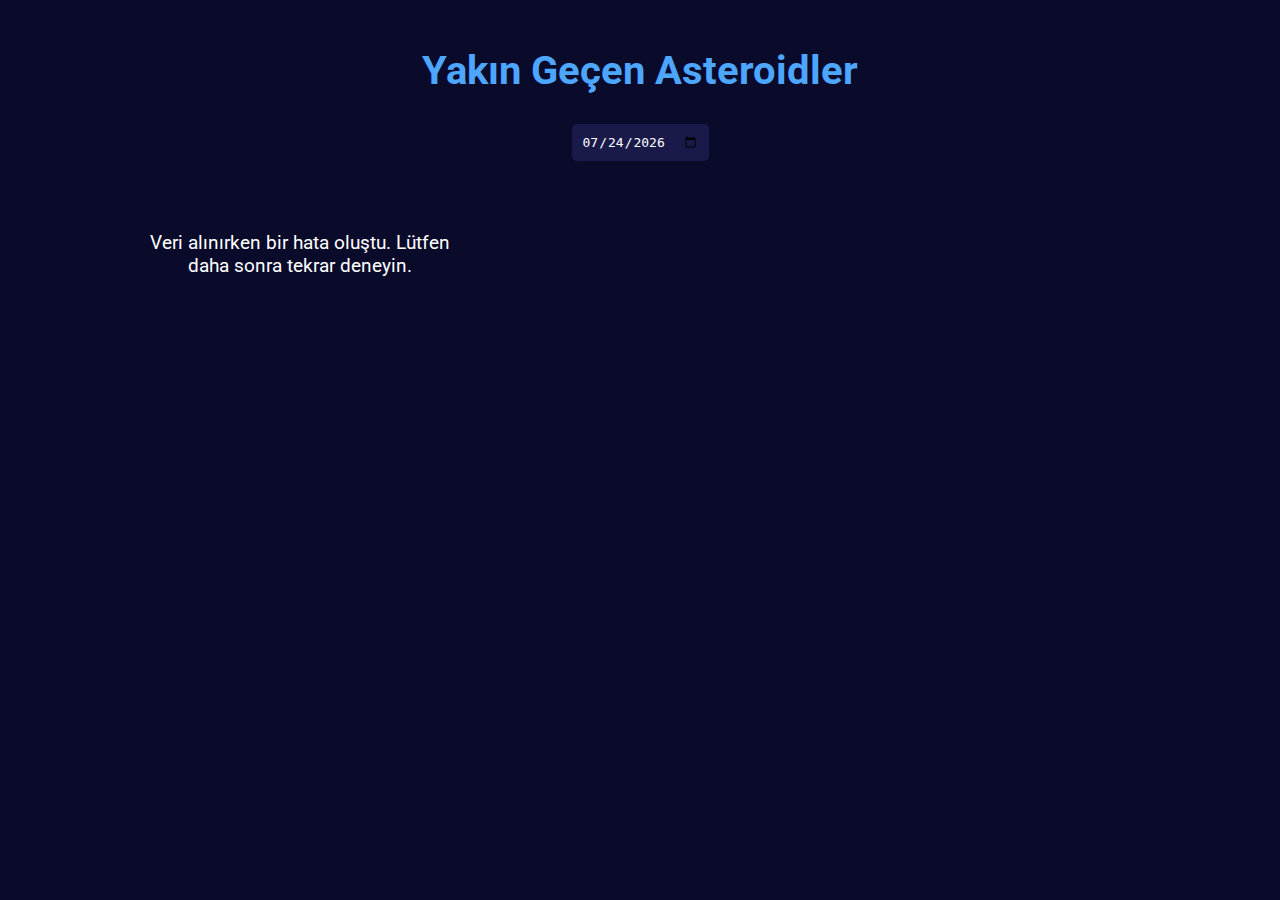
<file: index.html>
<!DOCTYPE html>
<html lang="tr">
<head>
    <meta charset="UTF-8">
    <meta name="viewport" content="width=device-width, initial-scale=1.0">
    <title>Yakın Geçen Asteroidler</title>
    <link href="https://fonts.googleapis.com/css2?family=Roboto:wght@300;400;700&display=swap" rel="stylesheet">
    <link rel="stylesheet" href="b.css">
</head>
<body>
    <div class="container">
        <h1>Yakın Geçen Asteroidler</h1>
        <div id="date-picker">
            <input type="date" id="date-input">
        </div>
        <ul id="asteroid-list"></ul>
    </div>

    <div id="modal" class="modal">
        <div class="modal-content">
            <span class="close">&times;</span>
            <h2 id="modal-title"></h2>
            <div id="modal-body"></div>
            <canvas id="orbit-animation" width="400" height="400"></canvas>
        </div>
    </div>

    <script src="c.js"></script>
</body>
</html>
</file>
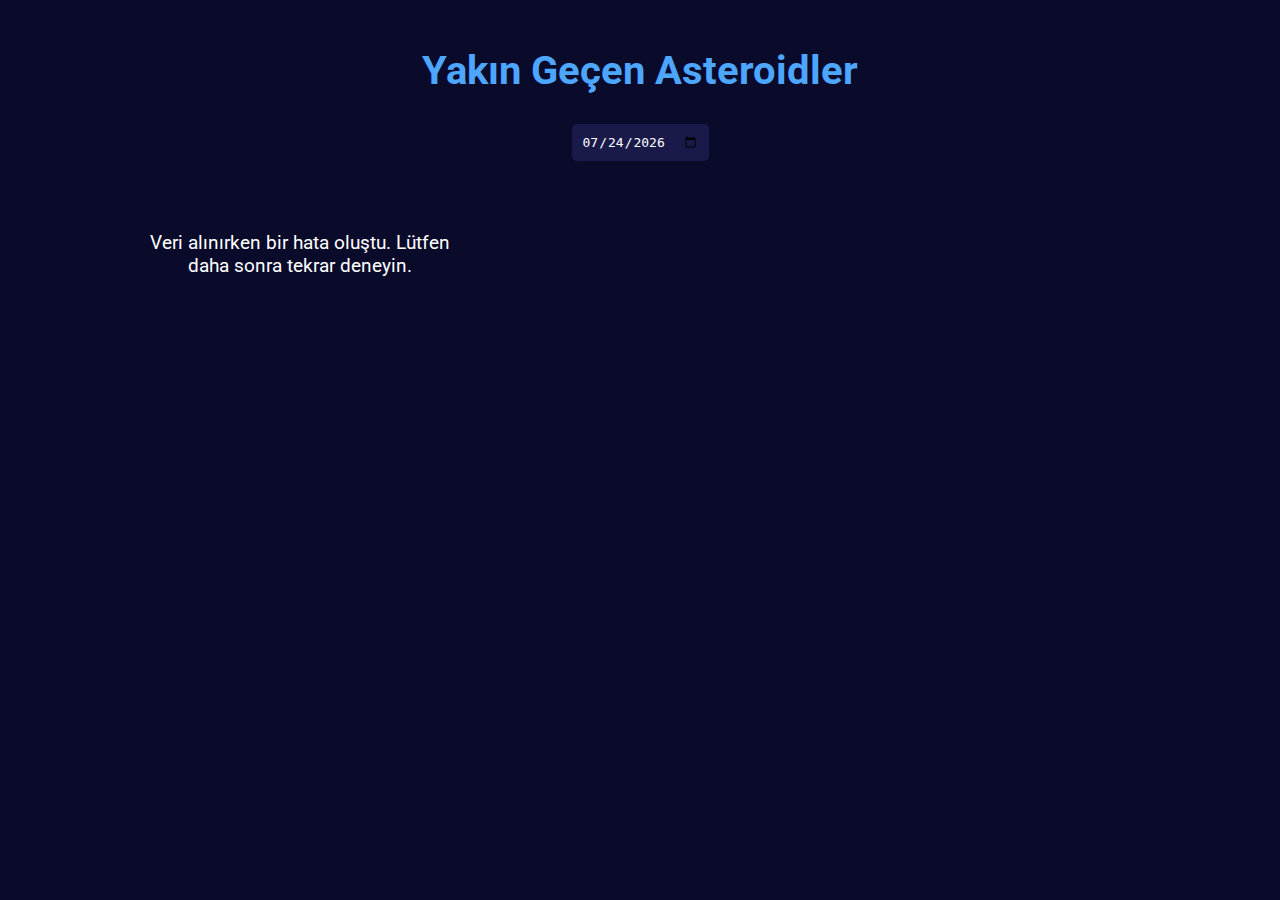
<file: a.html>
<!DOCTYPE html>
<html lang="tr">
<head>
    <meta charset="UTF-8">
    <meta name="viewport" content="width=device-width, initial-scale=1.0">
    <title>Yakın Geçen Asteroidler</title>
    <link href="https://fonts.googleapis.com/css2?family=Roboto:wght@300;400;700&display=swap" rel="stylesheet">
    <link rel="stylesheet" href="b.css">
</head>
<body>
    <div class="container">
        <h1>Yakın Geçen Asteroidler</h1>
        <div id="date-picker">
            <input type="date" id="date-input">
        </div>
        <ul id="asteroid-list"></ul>
    </div>

    <div id="modal" class="modal">
        <div class="modal-content">
            <span class="close">&times;</span>
            <h2 id="modal-title"></h2>
            <div id="modal-body"></div>
            <canvas id="orbit-animation" width="400" height="400"></canvas>
        </div>
    </div>

    <script src="c.js"></script>
</body>
</html>
</file>
<file: b.css>
body {
    font-family: 'Roboto', sans-serif;
    background-color: #0a0a2a;
    color: #ffffff;
    margin: 0;
    padding: 0;
}
.container {
    max-width: 1000px;
    margin: 0 auto;
    padding: 20px;
}
h1 {
    text-align: center;
    color: #4da6ff;
    font-size: 2.5em;
    margin-bottom: 30px;
}
#date-picker {
    text-align: center;
    margin-bottom: 20px;
}
#date-input {
    padding: 10px;
    font-size: 1em;
    border: none;
    border-radius: 5px;
    background-color: #1a1a4a;
    color: #ffffff;
}
#asteroid-list {
    display: grid;
    grid-template-columns: repeat(auto-fill, minmax(300px, 1fr));
    gap: 20px;
    list-style-type: none;
    padding: 0;
}
.asteroid-item {
    background-color: rgba(255, 255, 255, 0.1);
    border-radius: 10px;
    padding: 20px;
    transition: transform 0.3s ease, box-shadow 0.3s ease;
    cursor: pointer;
}
.asteroid-item:hover {
    transform: translateY(-5px);
    box-shadow: 0 5px 15px rgba(77, 166, 255, 0.3);
}
.asteroid-name {
    font-weight: bold;
    color: #4da6ff;
    font-size: 1.2em;
    margin-bottom: 10px;
}
.asteroid-data {
    margin-top: 10px;
    font-size: 0.9em;
}
.hazardous {
    color: #ff4d4d;
}
.loading {
    text-align: center;
    font-size: 1.2em;
    margin-top: 50px;
}
.modal {
    display: none;
    position: fixed;
    z-index: 1;
    left: 0;
    top: 0;
    width: 100%;
    height: 100%;
    overflow: auto;
    background-color: rgba(0,0,0,0.4);
}
.modal-content {
    background-color: #1a1a4a;
    margin: 15% auto;
    padding: 20px;
    border: 1px solid #888;
    width: 80%;
    max-width: 600px;
    border-radius: 10px;
}
.close {
    color: #aaa;
    float: right;
    font-size: 28px;
    font-weight: bold;
}
.close:hover,
.close:focus {
    color: #fff;
    text-decoration: none;
    cursor: pointer;
}
#orbit-animation {
    display: block;
    margin: 20px auto;
}
</file>
